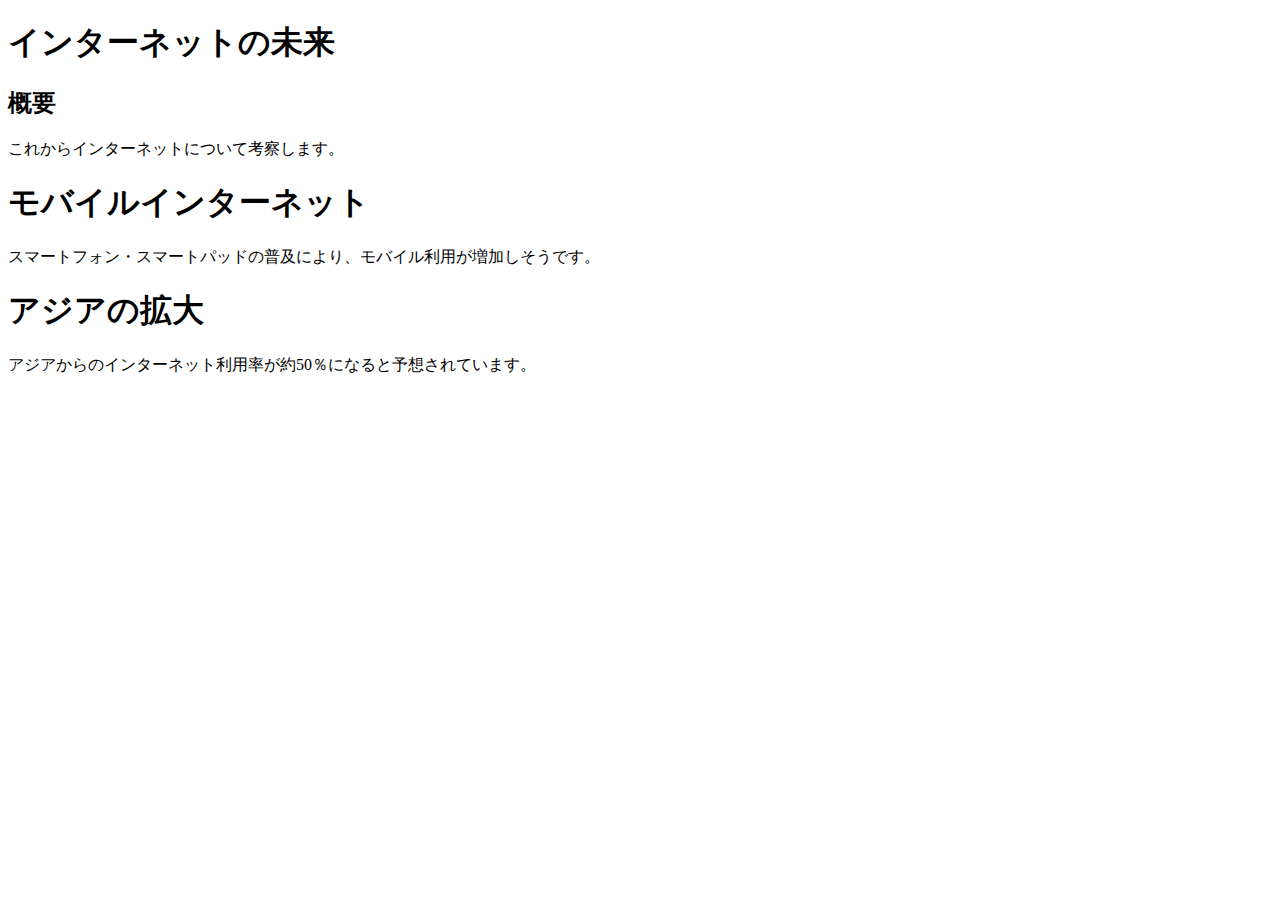
<file: sample1.html>
<!DOCTYPE html>
<html lang="en">
<head>
    <meta charset="UTF-8">
    <meta name="viewport" content="width=device-width, initial-scale=1.0">
    <title>sample1</title>
</head>
<body>
<article>
    <hgroup>
        <h1>インターネットの未来</h1>
        <h2>概要</h2>
    </hgroup>
    <p>これからインターネットについて考察します。</p>
    <section>
        <h1>モバイルインターネット</h1>
        <p>スマートフォン・スマートパッドの普及により、モバイル利用が増加しそうです。</p>
    </section>
    <section>
        <h1>アジアの拡大</h1>
        <p>アジアからのインターネット利用率が約50％になると予想されています。</p>
    </section>
</article>
</body>
</html>
</file>
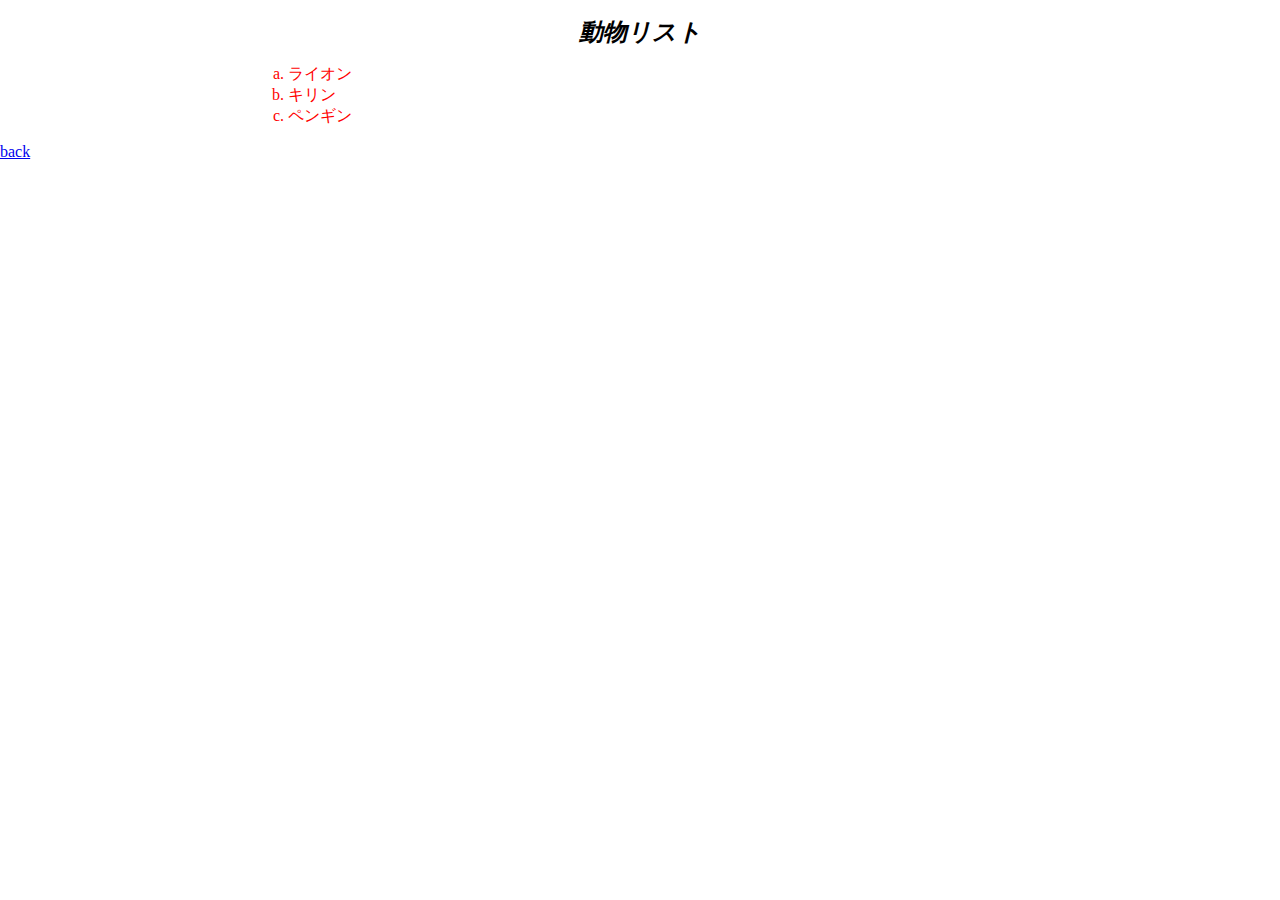
<file: practice/animals.html>
<!DOCTYPE html>
<html lang="en">
<head>
    <meta charset="UTF-8">
    <meta name="viewport" content="width=device-width, initial-scale=1.0">
    <title>sample1</title>
    <link href="sample1.css" rel="stylesheet" type="text/css">
</head>
<body>
    <h1>動物リスト</h1>
    <ul style="list-style-type:lower-alpha ">
    <li>ライオン</li>
    <li>キリン</li>
    <li>ペンギン</li>
    </ul>
    <a href="./index2.html">back</a>
</body>
</html>
</file>
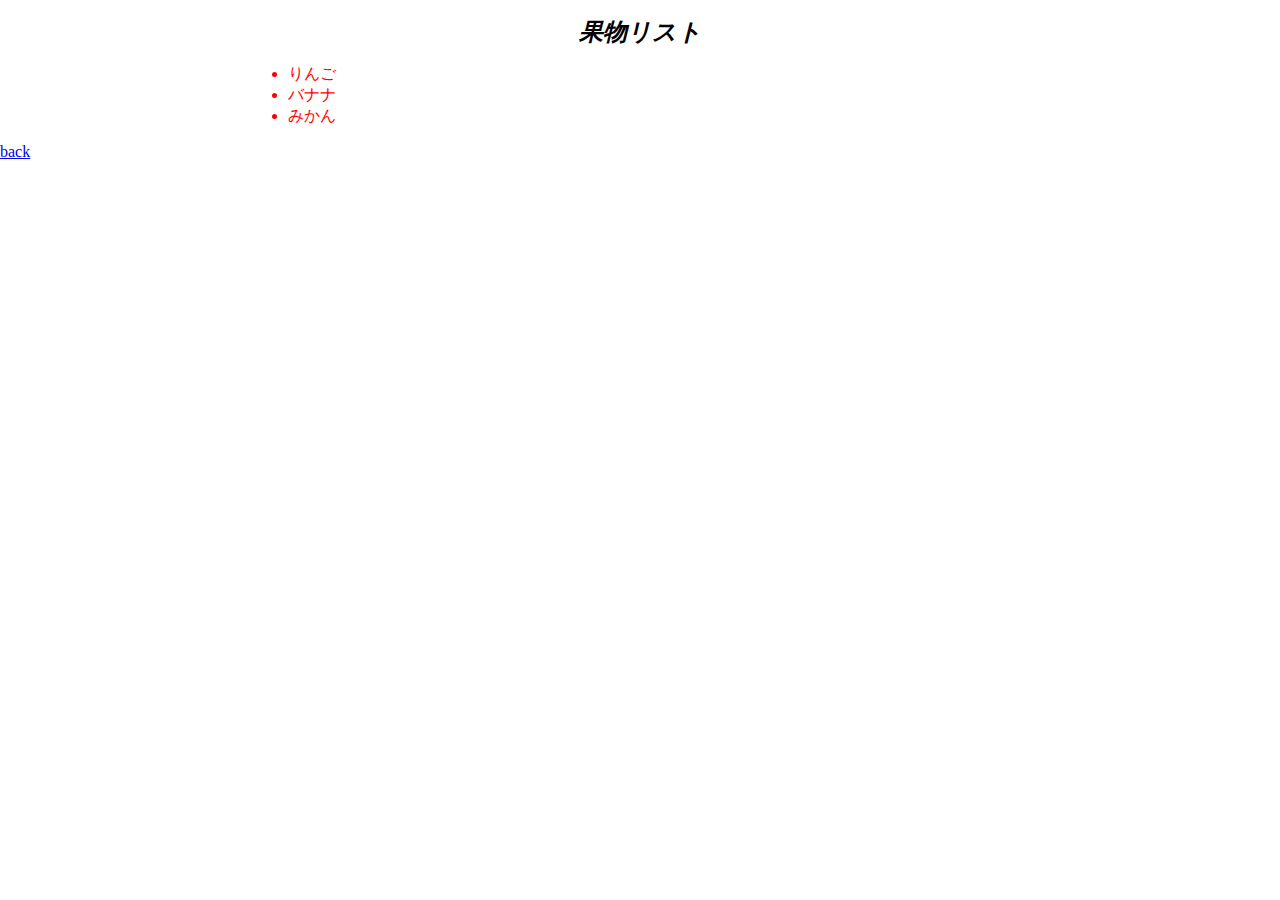
<file: practice/fruits.html>
<!DOCTYPE html>
<html lang="en">
<head>
    <meta charset="UTF-8">
    <meta name="viewport" content="width=device-width, initial-scale=1.0">
    <title>Visual Content Design</title>
    <link href="sample1.css" rel="stylesheet" type="text/css">
</head>
<body>
    <h1>果物リスト</h1>
    <ul style="list-style-type:disc ">
    <li>りんご</li>
    <li>バナナ</li>
    <li>みかん</li>
    </ul>
    <a href="./index2.html">back</a>
</body>
</html>
</file>
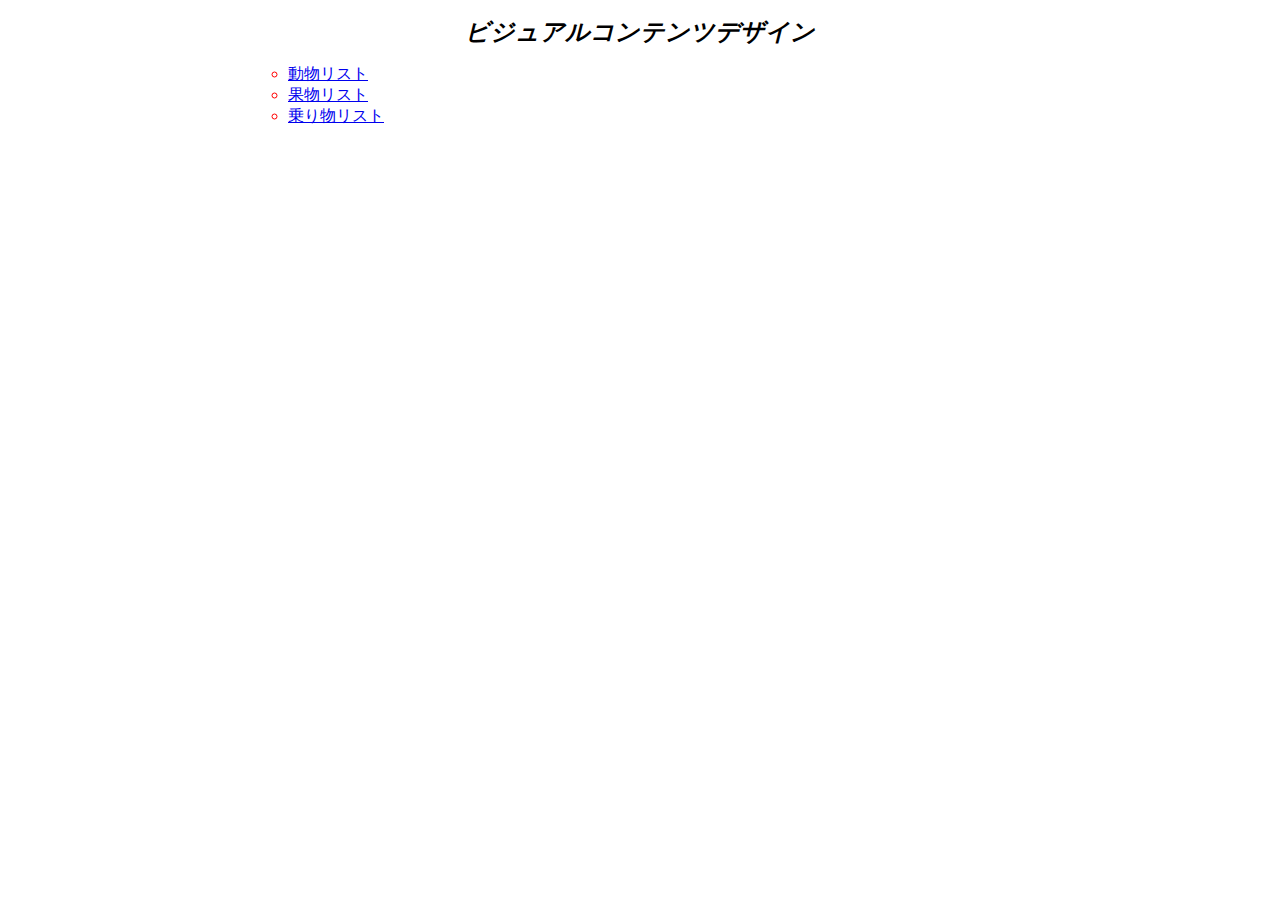
<file: practice/index2.html>
<!DOCTYPE html>
<html lang="en">
<head>
    <meta charset="UTF-8">
    <meta name="viewport" content="width=device-width, initial-scale=1.0">
    <title>Visual Content Design</title>
    <link href="sample1.css" rel="stylesheet" type="text/css">
</head>
<body>
    <h1>ビジュアルコンテンツデザイン</h1>
    <ul style="list-style-type: circle">
    <li><a href="./animals.html">動物リスト</a></li>
    <li><a href="./fruits.html">果物リスト</a></li>
    <li><a href="./vehicles.html">乗り物リスト</a></li>
    </ul>
</body>
</html>
</file>
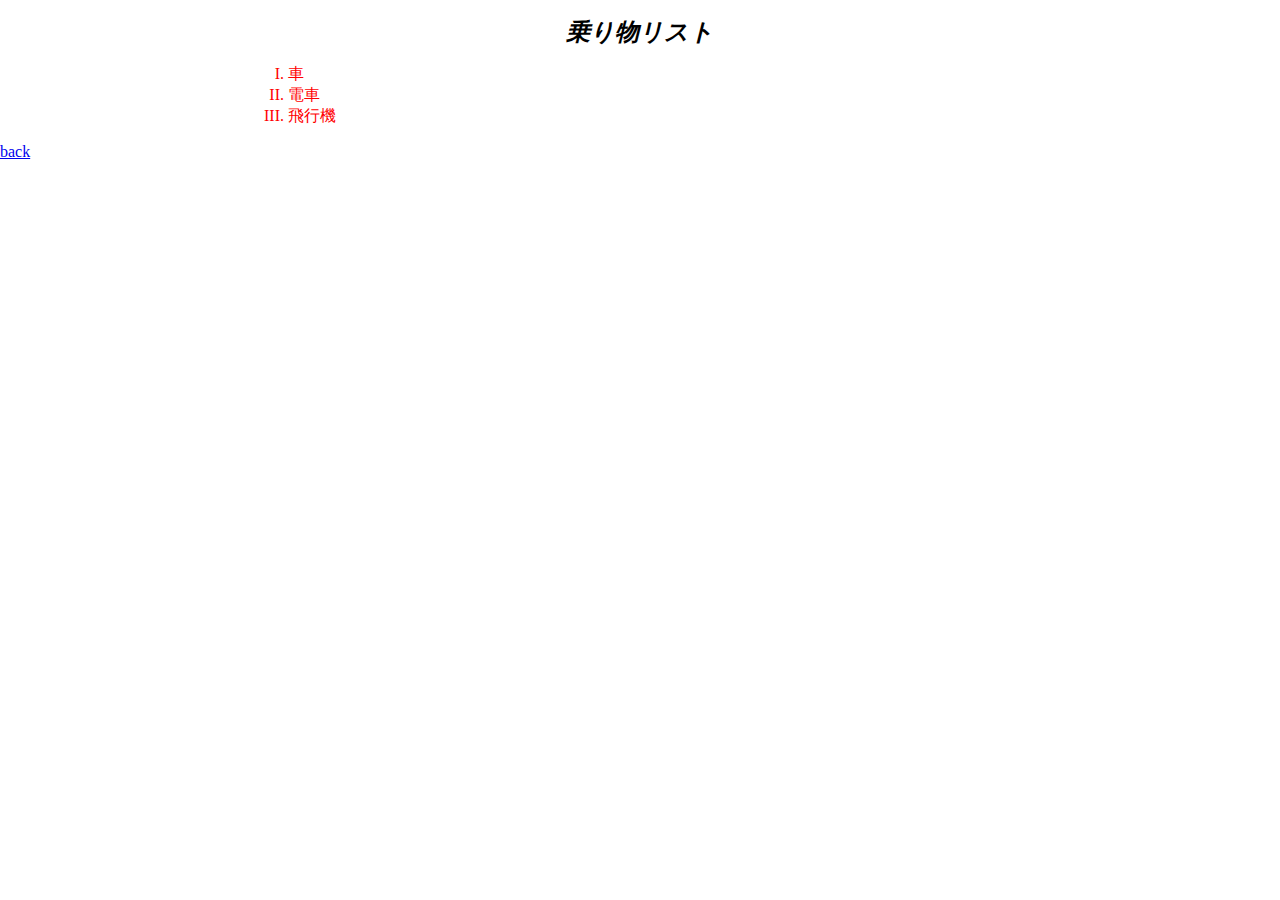
<file: practice/vehicles.html>
<!DOCTYPE html>
<html lang="en">
<head>
    <meta charset="UTF-8">
    <meta name="viewport" content="width=device-width, initial-scale=1.0">
    <title>Document</title>
    <link href="sample1.css" rel="stylesheet" type="text/css">
</head>
<body>
    <h1>乗り物リスト</h1>
    <ul style="list-style-type:upper-roman ">
    <li>車</li>
    <li>電車</li>
    <li>飛行機</li>
    </ul>
    <a href="./index2.html">back</a>
</body>
</html>
</file>
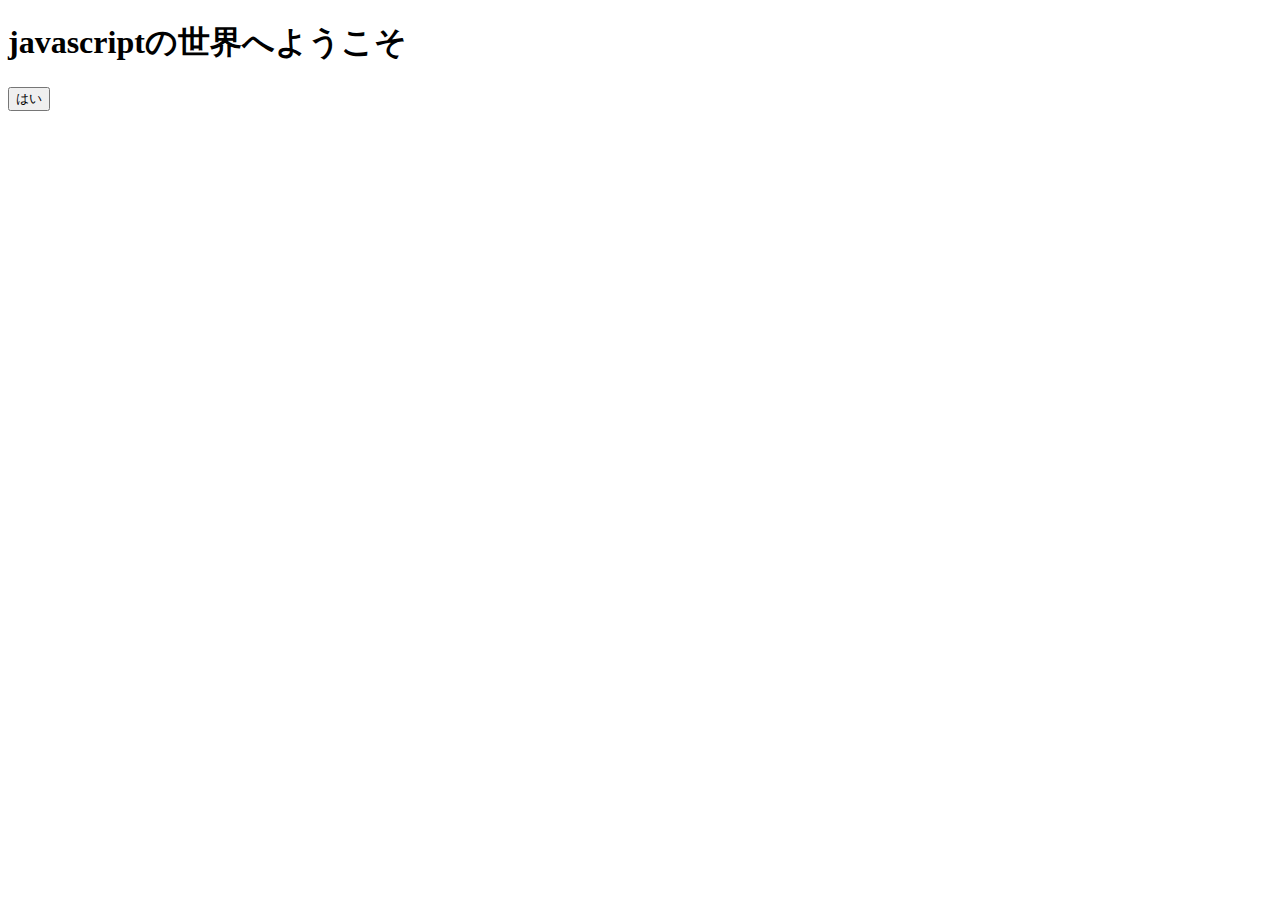
<file: kadai-8/8-2/alert.html>
<!DOCTYPE html>
<html>
<head>
    <meta charset="UTF-8">
    <meta name="viewport" content="width=device-width, initial-scale=1.0">
    <title>アラート</title>
    <script type="text/javascript" src="alert.js"></script>
</head>
<body>
    <h1>javascriptの世界へようこそ</h1>
    <button type="button" onclick="hello();">はい</button>
</body>
</html>
</file>
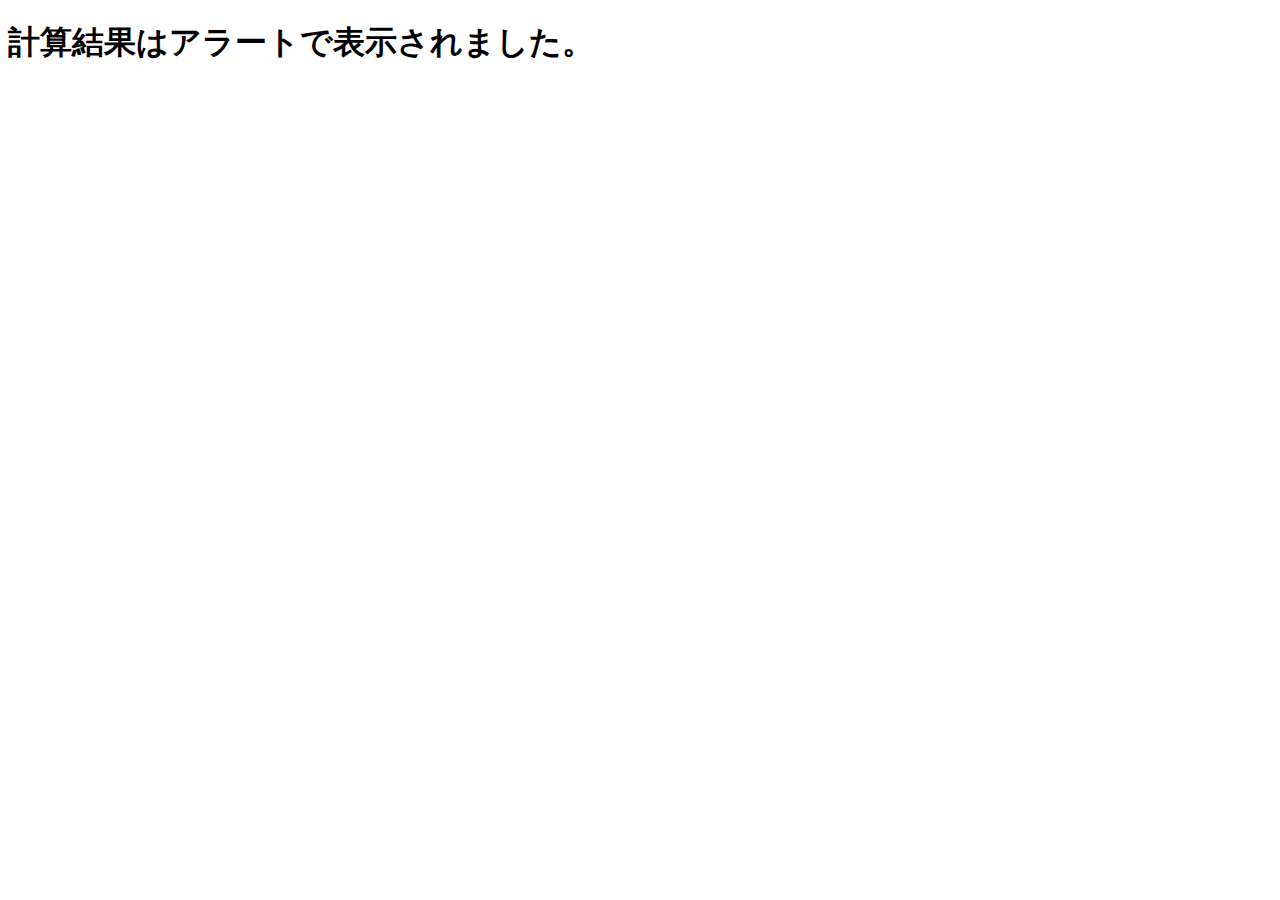
<file: kadai-8/8-3/alert-cal.html>
<!DOCTYPE html>
<html lang="jp">
<head>
    <meta charset="UTF-8">
    <meta name="viewport" content="width=device-width, initial-scale=1.0">
    <title>javascriptを使った計算</title>
    <script type ="text/javascript" src="calculation.js"></script>
</head>
<body>
    
</body>
<h1>計算結果はアラートで表示されました。</h1>
</html>
</file>
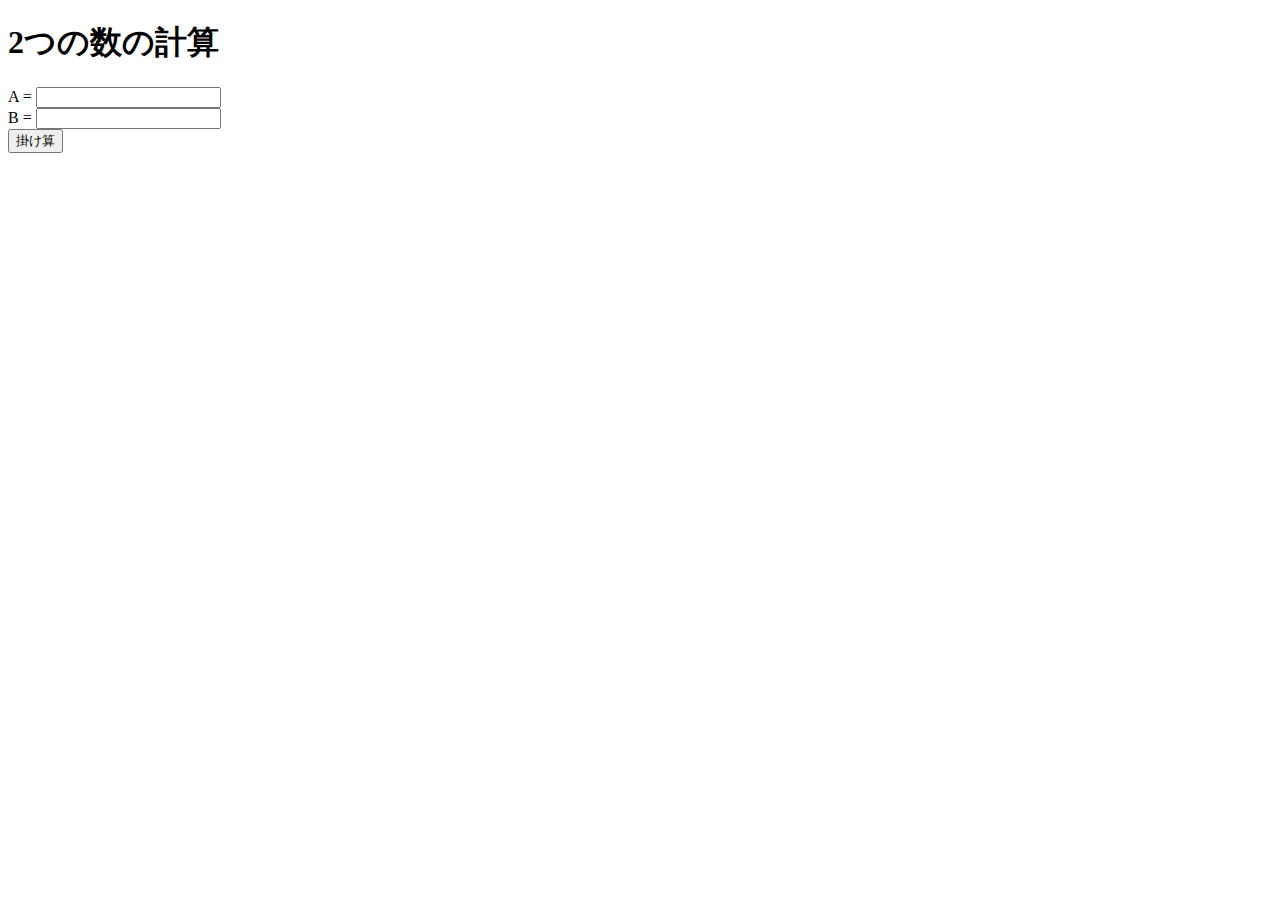
<file: kadai-8/8-4/easy-cal.html>
<!DOCTYPE html>
<html lang="en">
<head>
    <meta charset="UTF-8">
    <meta name="viewport" content="width=device-width, initial-scale=1.0">
    <title>簡単な掛け算</title>
    <script type="text/javascript" src="easy-cal.js"></script>
</head>
<body>
    <h1>2つの数の計算</h1>
    <form>

        A = <input type="text" id = "a"/></br>
        B = <input type = "text" id = "b"/></br>
        <button type = "button" onclick="multi();">掛け算</button>
    </form>
</body>
</html>
</file>
<file: practice/sample1.css>
body {
  margin: 0;
  color: #000000;
  background: #ffffff 
no-repeat
}
h1{
    text-align: center;
    font:bold oblique x-large
    "Times New Roman",Times,serif
    
}

li{
    margin-left: 20%;
    color:red;
}
</file>
